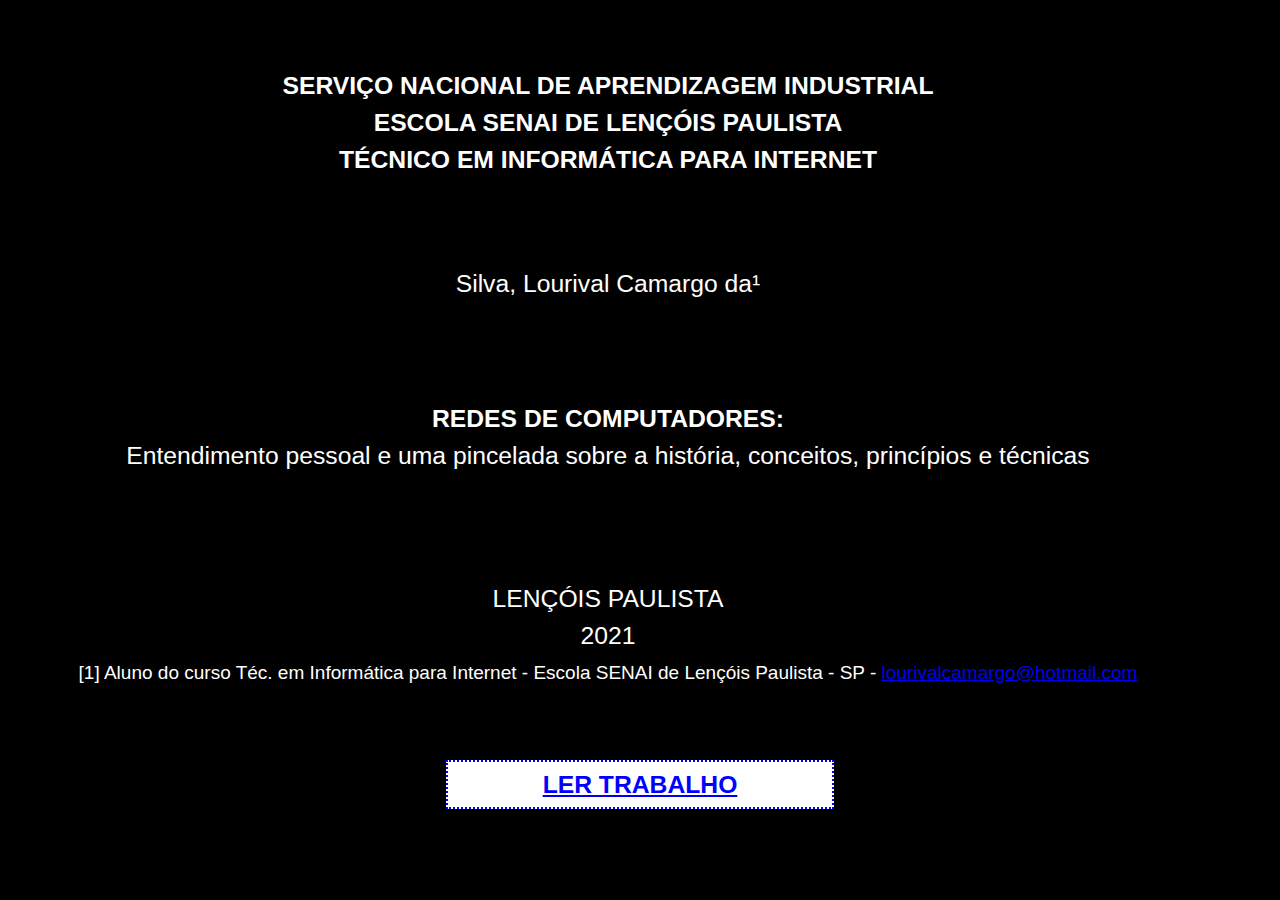
<file: index.html>
<!DOCTYPE html>
<html lang="en">
<head>
    <meta charset="UTF-8">
    <meta http-equiv="X-UA-Compatible" content="IE=edge">
    <meta name="viewport" content="width=device-width, initial-scale=1.0">
    <title>Redes de Computadores: Capa</title>
    <link  rel="stylesheet" href="000_reset.css"/>
    <link rel="stylesheet" href="001_estilo.css"/>
</head>
<body>
    <header>
        <img> 
    <div class="ind_cx_header">
        <section>
            <h1>SERVIÇO NACIONAL DE APRENDIZAGEM INDUSTRIAL</h1>
            <h1>ESCOLA SENAI DE LENÇÓIS PAULISTA</h1>
            <h1>TÉCNICO EM INFORMÁTICA PARA INTERNET</h1>
        </section>
    </div>
    <div class="ind_cx_autor">
        <section>
            <h2>Silva, Lourival Camargo da¹</h2>
        </section>
    </div>
    </header>

    <main>
    <div class="ind_cx_titulo">
        <section>
            <h1>REDES DE COMPUTADORES:</h1>
            <p>Entendimento pessoal e uma pincelada sobre a história, conceitos, princípios e técnicas</p>
        </section>
    </div>
    </main>

    <footer>
    <div class="ind_cx_footer">
        <section>
            <p>LENÇÓIS PAULISTA</p>
            <p>2021</p>
            <h4>[1] Aluno do curso Téc. em Informática para Internet - Escola SENAI de Lençóis Paulista - SP - <a href="mailto:lourivalcamargo@hotmail.com">lourivalcamargo@hotmail.com</a></h4>
        </section>
    </div>
    <a href="002_resumo.html"><nav class="ind_bt_proximo"><h3>LER TRABALHO</h3></nav></a>
    <div class="espaco_v">
        <h5>...</h5>
    </div>
    </footer>
</body>
</html>
</file>
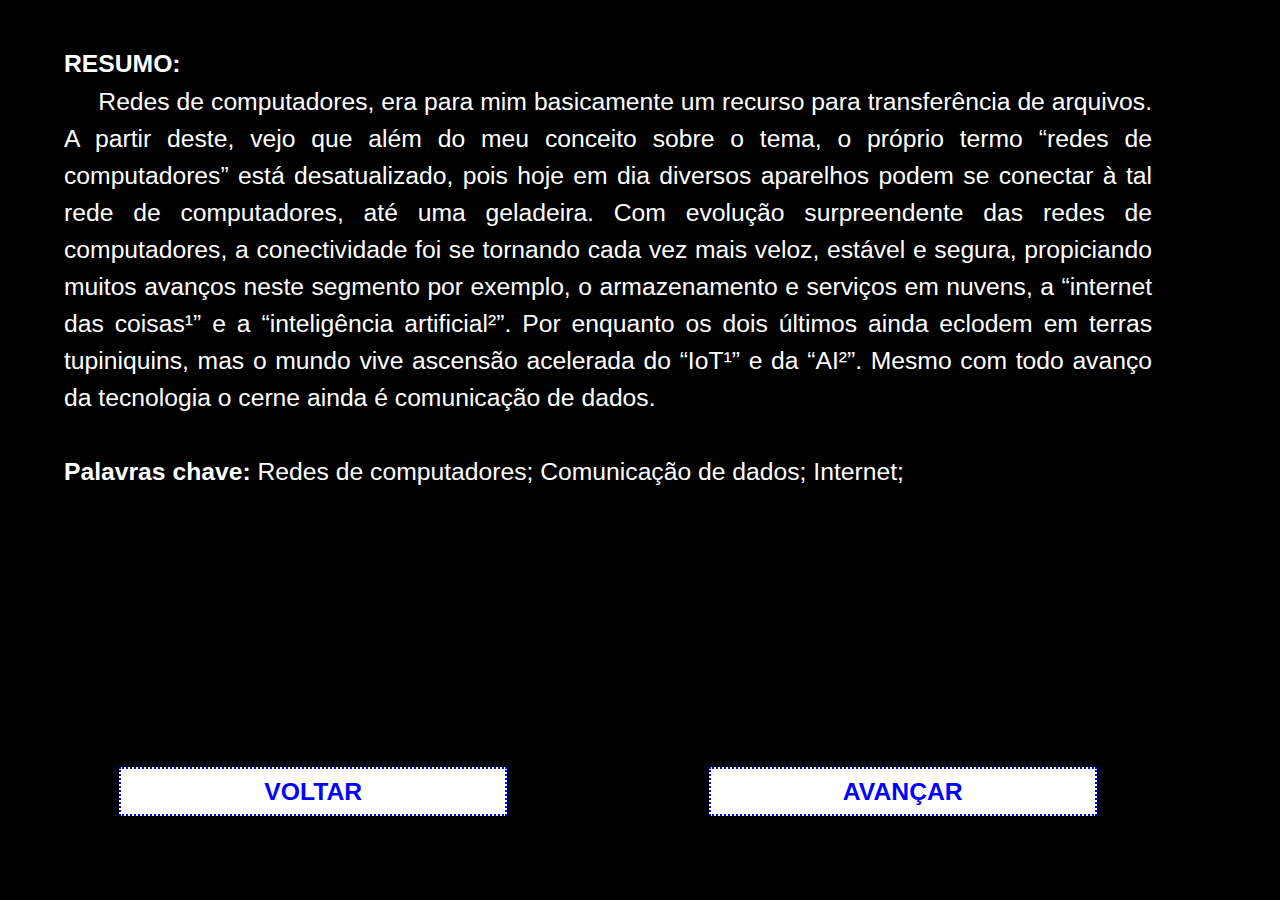
<file: 002_resumo.html>
<!DOCTYPE html>
<html lang="en">
<head>
    <meta charset="UTF-8">
    <meta http-equiv="X-UA-Compatible" content="IE=edge">
    <meta name="viewport" content="width=device-width, initial-scale=1.0">
    <title>Redes de Computadores: Resumo</title>
    <link  rel="stylesheet" href="000_reset.css"/>
    <link rel="stylesheet" href="001_estilo.css"/>
</head>
<body>
    <header>
        <div class="res_cx_header">
        <section>
            <h1>RESUMO:</h1>
        </section>
        </div>
    </header>
    <main>
    <article>
    <div class="res_cx_main">
        <p>
            <span id="txt_espaco">.....</span>Redes de computadores, era para mim basicamente um recurso para transferência de arquivos. A partir deste, vejo que além do meu conceito sobre o tema, o próprio termo “redes de computadores” está desatualizado, pois hoje em dia diversos aparelhos podem se conectar à tal rede de computadores, até uma geladeira. Com evolução surpreendente das redes de computadores, a conectividade foi se tornando cada vez mais veloz, estável e segura, propiciando muitos avanços neste segmento por exemplo, o armazenamento e serviços em nuvens, a “internet das coisas¹” e a “inteligência artificial²”. Por enquanto os dois últimos ainda eclodem em terras tupiniquins, mas o mundo vive ascensão acelerada do “IoT¹” e da “AI²”. Mesmo com todo avanço da tecnologia o cerne ainda é comunicação de dados.
        </p>
        <p><span id="txt_espaco">.:</span></p>
        <p><span id="txt_bold">Palavras chave:</span> Redes de computadores; Comunicação de dados; Internet;</p>
    </div>
    </article>
    </main>
    <footer>
    <nav>
        <ul class="res_cx_botoes">
            <a href="index.html"><li class="bt_voltar"><h3>VOLTAR</h3></li></a>
            <li class="bt_espaco"><h5>......</h5></li>
            <a href="003_abstract.html"><li class="bt_avancar"><h3>AVANÇAR</h3></li></a>
        </ul>
    </nav>
    <div class="espaco_v">
        <h5>...</h5>
    </div>
    </footer>
</body>
</html>
</file>
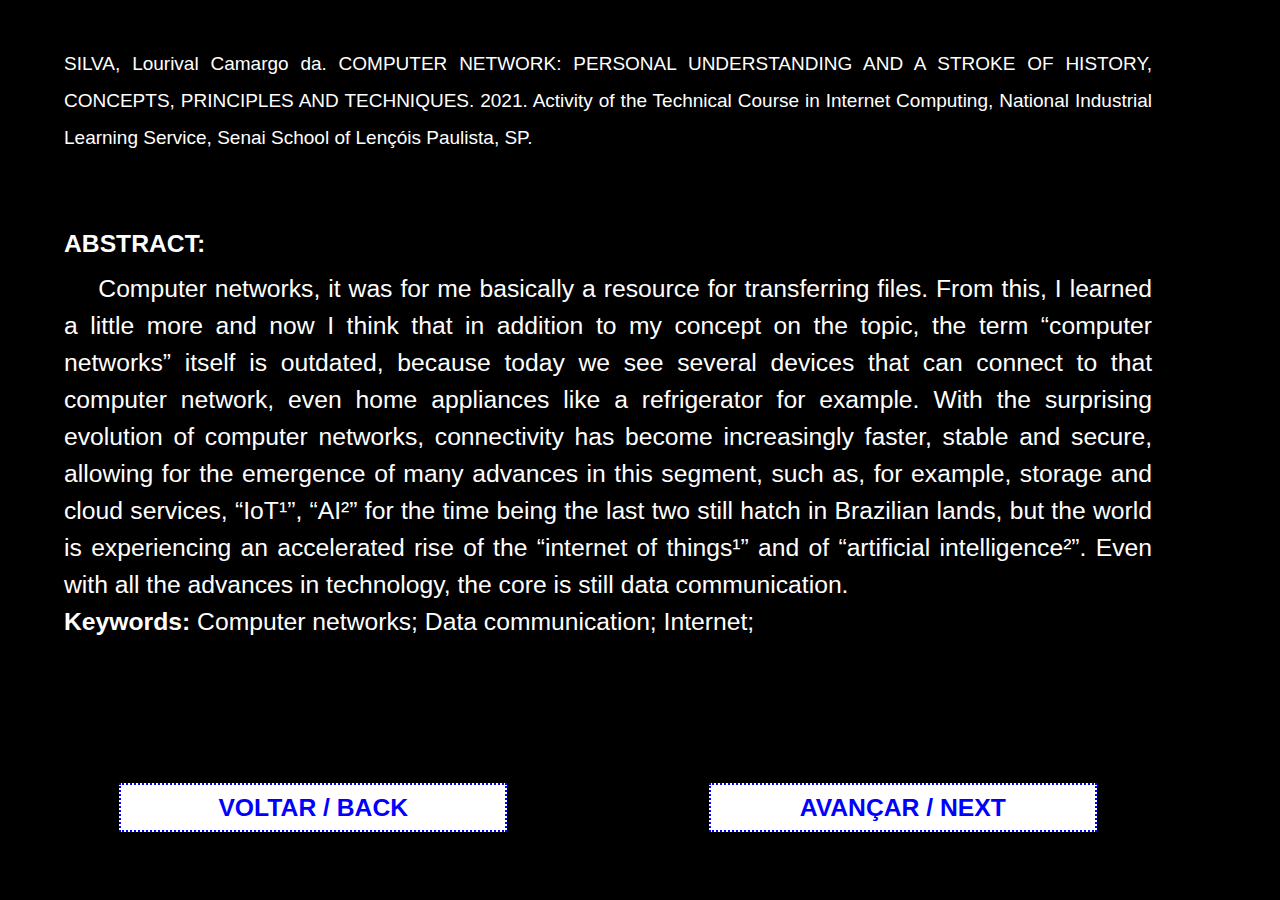
<file: 003_abstract.html>
<!DOCTYPE html>
<html lang="en">
<head>
    <meta charset="UTF-8">
    <meta http-equiv="X-UA-Compatible" content="IE=edge">
    <meta name="viewport" content="width=device-width, initial-scale=1.0">
    <title>Redes de Computadores: Abstract</title>
    <link  rel="stylesheet" href="000_reset.css"/>
    <link rel="stylesheet" href="001_estilo.css"/>
</head>
<body>
    <header>
    <div class="abs_cx_autor">
        <h4>SILVA, Lourival Camargo da. COMPUTER NETWORK: PERSONAL UNDERSTANDING AND A STROKE OF HISTORY, CONCEPTS, PRINCIPLES AND TECHNIQUES. 2021. Activity of the Technical Course in Internet Computing, National Industrial Learning Service, Senai School of Lençóis Paulista, SP.</h4>
    </div>    
    <div class="abs_cx_titulo">
        <section>
            <h1>ABSTRACT:</h1>
        </section>
        </div>
    </header>
    <main>
    <article>
    <div class="abs_cx_main">
        <p>
            <span id="txt_espaco">.....</span>Computer networks, it was for me basically a resource for transferring files. From this, I learned a little more and now I think that in addition to my concept on the topic, the term “computer networks” itself is outdated, because today we see several devices that can connect to that computer network, even home appliances like a refrigerator for example. With the surprising evolution of computer networks, connectivity has become increasingly faster, stable and secure, allowing for the emergence of many advances in this segment, such as, for example, storage and cloud services, “IoT¹”, “AI²” for the time being the last two still hatch in Brazilian lands, but the world is experiencing an accelerated rise of the “internet of things¹” and of “artificial intelligence²”. Even with all the advances in technology, the core is still data communication.
        </p>
        <p><span id="txt_bold"> Keywords:</span> Computer networks; Data communication; Internet; </p>
    </div>
    </article>
    </main>
    <footer>
    <nav>
        <ul class="abs_cx_botoes">
            <a href="002_resumo.html"><li class="bt_voltar"><h3>VOLTAR / BACK</h3></li></a>
            <li class="bt_espaco"><h5>......</h5></li>
            <a href="004_sumario.html"><li class="bt_avancar"><h3>AVANÇAR / NEXT</h3></li></a>
        </ul>
    </nav>
    <div class="espaco_v">
        <h5>...</h5>
    </div>
    </footer>    
</body>
</html>
</file>
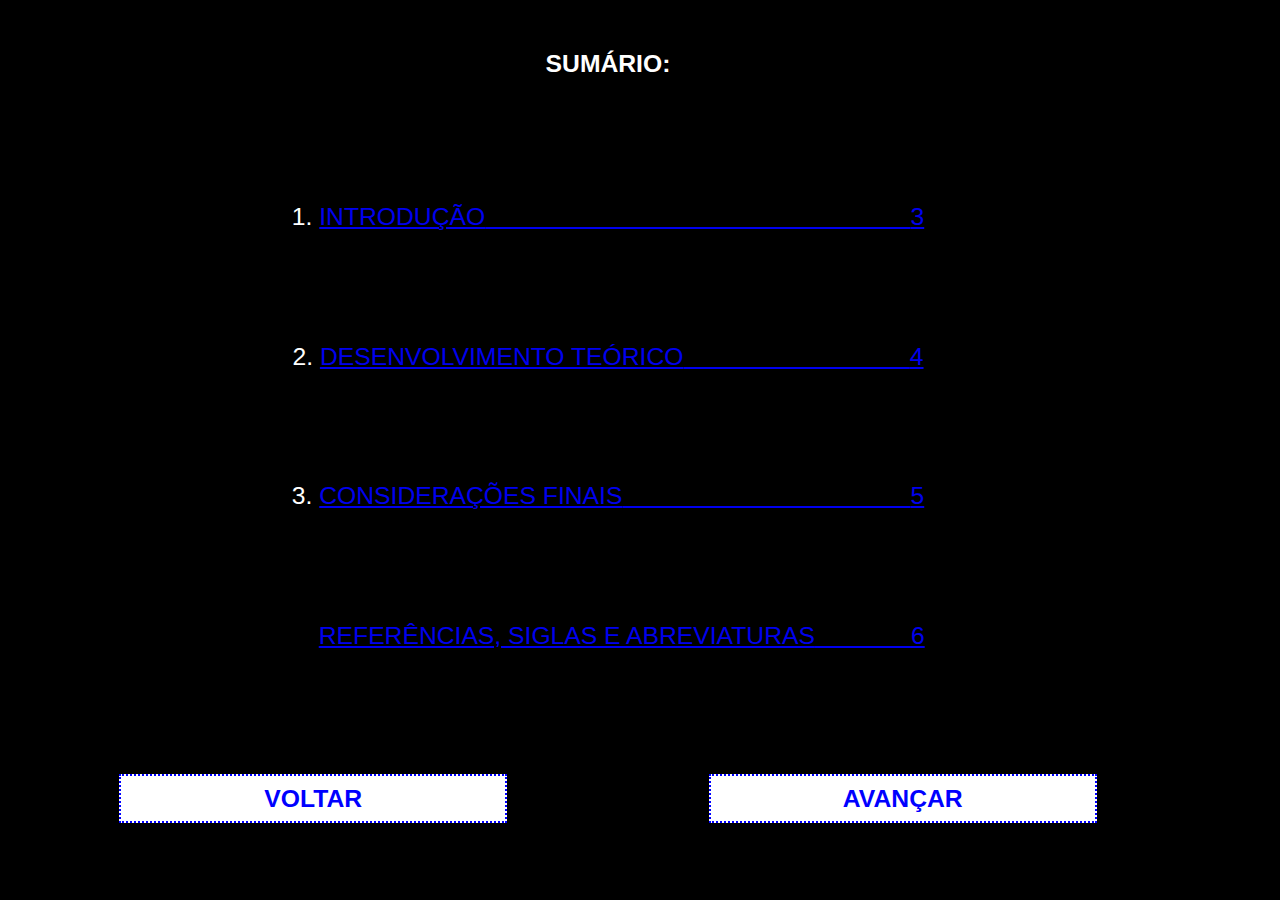
<file: 004_sumario.html>
<!DOCTYPE html>
<html lang="en">
<head>
    <meta charset="UTF-8">
    <meta http-equiv="X-UA-Compatible" content="IE=edge">
    <meta name="viewport" content="width=device-width, initial-scale=1.0">
    <title>Redes de Computadores: Sumário</title>
    <link  rel="stylesheet" href="000_reset.css"/>
    <link rel="stylesheet" href="001_estilo.css"/>
</head>
<body>
    <header>
        <div class="sum_cx_header">
            <section>
                <h1>SUMÁRIO:</h1>
            </section>            
        </div>
    </header>

    <main>
        <div class="sum_cx_introducao">
            <h2>1. <a href="005_introducao.html">INTRODUÇÃO<span id="txt_espaco">..............................................................</span>3</a></h2>
        </div>
        <div class="sum_cx_desenvolvimento">
            <h2>2. <a href="006_desenvolvimento.html">DESENVOLVIMENTO TEÓRICO<span id="txt_espaco">.................................</span>4</a></h2>
        </div>
        <div class="sum_cx_conclusao">
            <h2>3. <a href="007_conclusao.html">CONSIDERAÇÕES FINAIS<span id="txt_espaco">..........................................</span>5</a></h2>
        </div>
        <div class="sum_cx_referencia">
            <h2><span id="txt_espaco">....</span><a href="008_referencias.html">REFERÊNCIAS, SIGLAS E ABREVIATURAS<span id="txt_espaco">..............</span>6</a></h2>
        </div>
    </main>

    <footer>
        <nav>
            <ul class="sum_cx_botoes">
                <a href="003_abstract.html"><li class="bt_voltar"><h3>VOLTAR</h3></li></a>
                <li class="bt_espaco"><h5>......</h5></li>
                <a href="005_introducao.html"><li class="bt_avancar"><h3>AVANÇAR</h3></li></a>
            </ul>
        </nav>
        <div class="espaco_v">
            <h5>...</h5>
        </div>
    
    </footer>
</body>
</html>
</file>
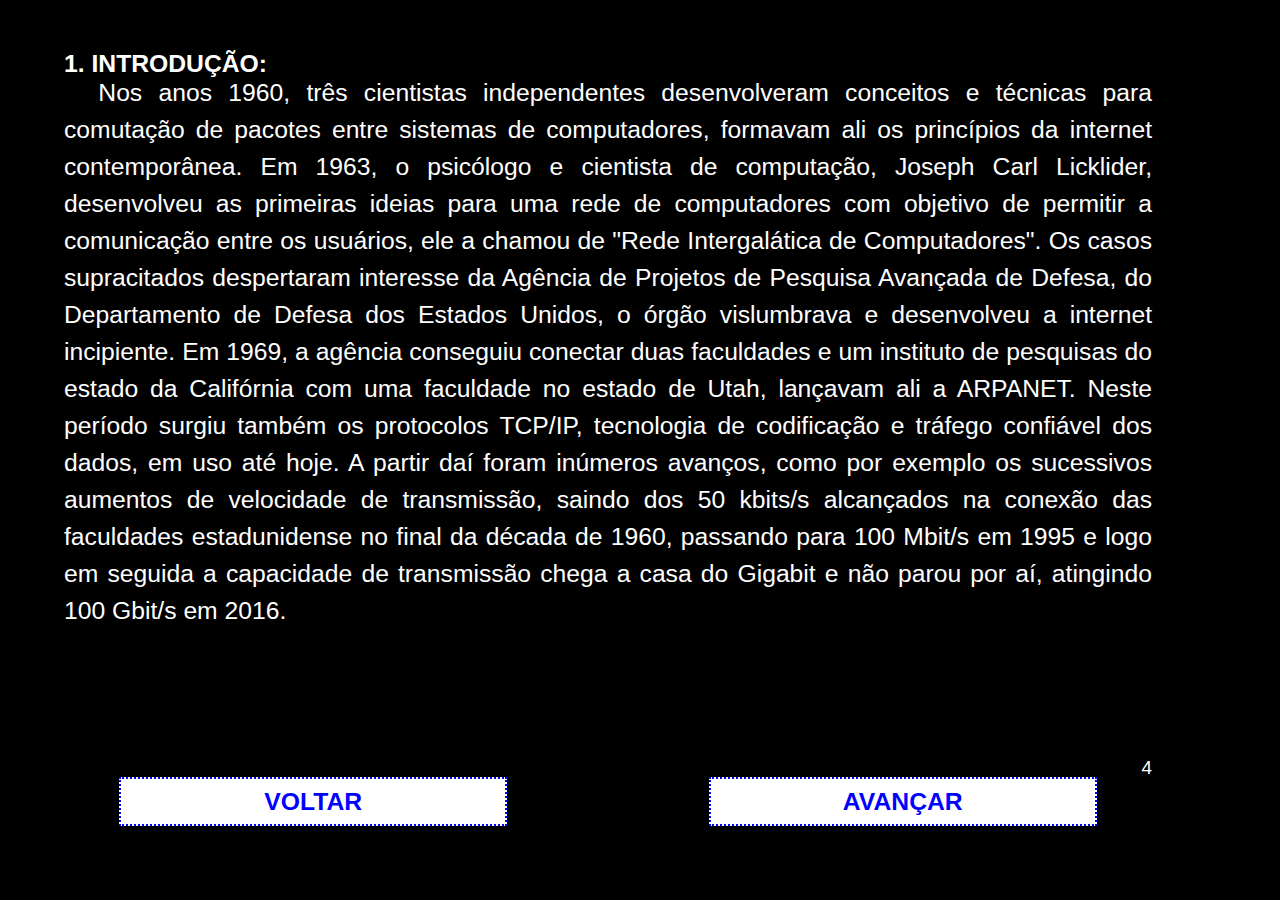
<file: 005_introducao.html>
<!DOCTYPE html>
<html lang="en">
<head>
    <meta charset="UTF-8">
    <meta http-equiv="X-UA-Compatible" content="IE=edge">
    <meta name="viewport" content="width=device-width, initial-scale=1.0">
    <title>Redes de Computadores: Introdução</title>
    <link  rel="stylesheet" href="000_reset.css"/>
    <link rel="stylesheet" href="001_estilo.css"/>
</head>
<body>
    <header>
        <div class="int_cx_header">
        <section>
            <h1>1. INTRODUÇÃO:</h1>
        </section>
        </div>
    </header>
    <main>
    <article>
    <div class="int_cx_main">
        <p>
            <span id="txt_espaco">.....</span>Nos anos 1960, três cientistas independentes desenvolveram conceitos e técnicas para comutação de pacotes entre sistemas de computadores, formavam ali os princípios da internet contemporânea. Em 1963, o psicólogo e cientista de computação, Joseph Carl Licklider, desenvolveu as primeiras ideias para uma rede de computadores com objetivo de permitir a comunicação entre os usuários, ele a chamou de "Rede Intergalática de Computadores". Os casos supracitados despertaram interesse da Agência de Projetos de Pesquisa Avançada de Defesa, do Departamento de Defesa dos Estados Unidos, o órgão vislumbrava e desenvolveu a internet incipiente. Em 1969, a agência conseguiu conectar duas faculdades e um instituto de pesquisas do estado da Califórnia com uma faculdade no estado de Utah, lançavam ali a ARPANET.  Neste período surgiu também os protocolos TCP/IP, tecnologia de codificação e tráfego confiável dos dados, em uso até hoje. A partir daí foram inúmeros avanços, como por exemplo os sucessivos aumentos de velocidade de transmissão, saindo dos 50 kbits/s alcançados na conexão das faculdades estadunidense no final da década de 1960, passando para 100 Mbit/s em 1995 e logo em seguida a capacidade de transmissão chega a casa do Gigabit e não parou por aí, atingindo 100 Gbit/s em 2016.
        </p>
    </div>
    </article>
    </main>
    <footer>
    <div class="int_cx_numerador">
        <h4>4</h4>
    </div>
    <nav>
        <ul class="int_cx_botoes">
            <a href="004_sumario.html"><li class="bt_voltar"><h3>VOLTAR</h3></li></a>
            <li class="bt_espaco"><h5>......</h5></li>
            <a href="006_desenvolvimento.html"><li class="bt_avancar"><h3>AVANÇAR</h3></li></a>
        </ul>
    </nav>
    </footer>
</body>
</html>
</file>
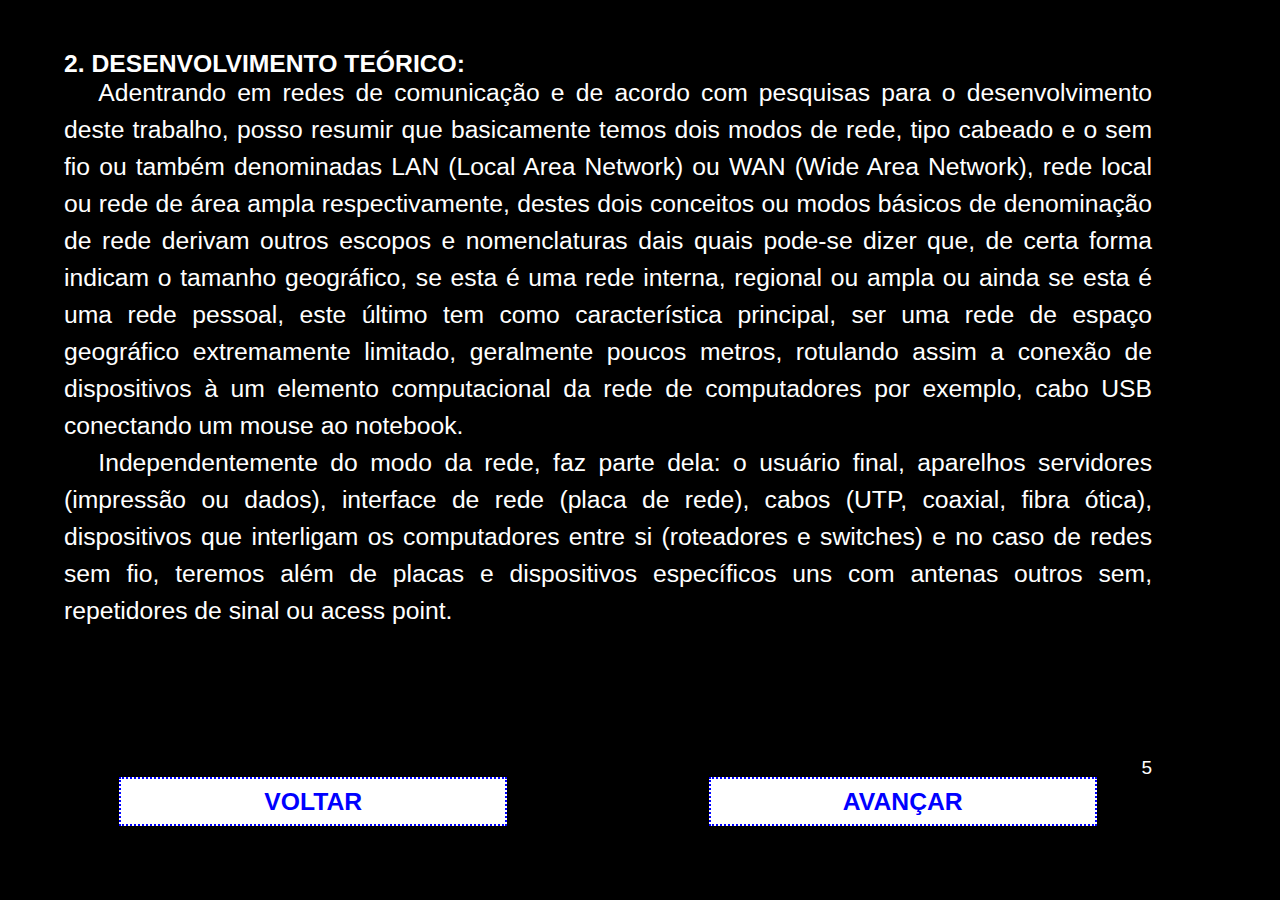
<file: 006_desenvolvimento.html>
<!DOCTYPE html>
<html lang="en">
<head>
    <meta charset="UTF-8">
    <meta http-equiv="X-UA-Compatible" content="IE=edge">
    <meta name="viewport" content="width=device-width, initial-scale=1.0">
    <title>Redes de Computadores: Desenvolvimento Teórico</title>
    <link  rel="stylesheet" href="000_reset.css"/>
    <link rel="stylesheet" href="001_estilo.css"/>
</head>
<body>
    <header>
        <div class="des_cx_header">
        <section>
            <h1>2. DESENVOLVIMENTO TEÓRICO:</h1>
        </section>
        </div>
    </header>
    <main>
    <article>
    <div class="des_cx_main">
        <p>
            <span id="txt_espaco">.....</span>Adentrando em redes de comunicação e de acordo com pesquisas para o desenvolvimento deste trabalho, posso resumir que basicamente temos dois modos de rede, tipo cabeado e o sem fio ou também denominadas LAN (Local Area Network) ou WAN (Wide Area Network), rede local ou rede de área ampla respectivamente, destes dois conceitos ou modos básicos de denominação de rede derivam outros escopos e nomenclaturas dais quais pode-se dizer que, de certa forma indicam o tamanho geográfico, se esta é uma rede interna, regional ou ampla ou ainda se esta é uma rede pessoal, este último tem como característica principal, ser uma rede de espaço geográfico extremamente limitado, geralmente poucos metros, rotulando assim a conexão de dispositivos à um elemento computacional da rede de computadores por exemplo, cabo USB conectando um mouse ao notebook.
        </p>
        <p>
            <span id="txt_espaco">.....</span>Independentemente do modo da rede, faz parte dela: o usuário final, aparelhos servidores (impressão ou dados), interface de rede (placa de rede), cabos (UTP, coaxial, fibra ótica), dispositivos que interligam os computadores entre si (roteadores e switches) e no caso de redes sem fio, teremos além de placas e dispositivos específicos uns com antenas outros sem, repetidores de sinal ou acess point.
        </p>
    </div>
    </article>
    </main>
    <footer>
    <div class="des_cx_numerador">
        <h4>5</h4>
    </div>
    <nav>
        <ul class="des_cx_botoes">
            <a href="005_introducao.html"><li class="bt_voltar"><h3>VOLTAR</h3></li></a>
            <li class="bt_espaco"><h5>......</h5></li>
            <a href="007_conclusao.html"><li class="bt_avancar"><h3>AVANÇAR</h3></li></a>
        </ul>
    </nav>
    </footer>
</body>
</html>
</file>
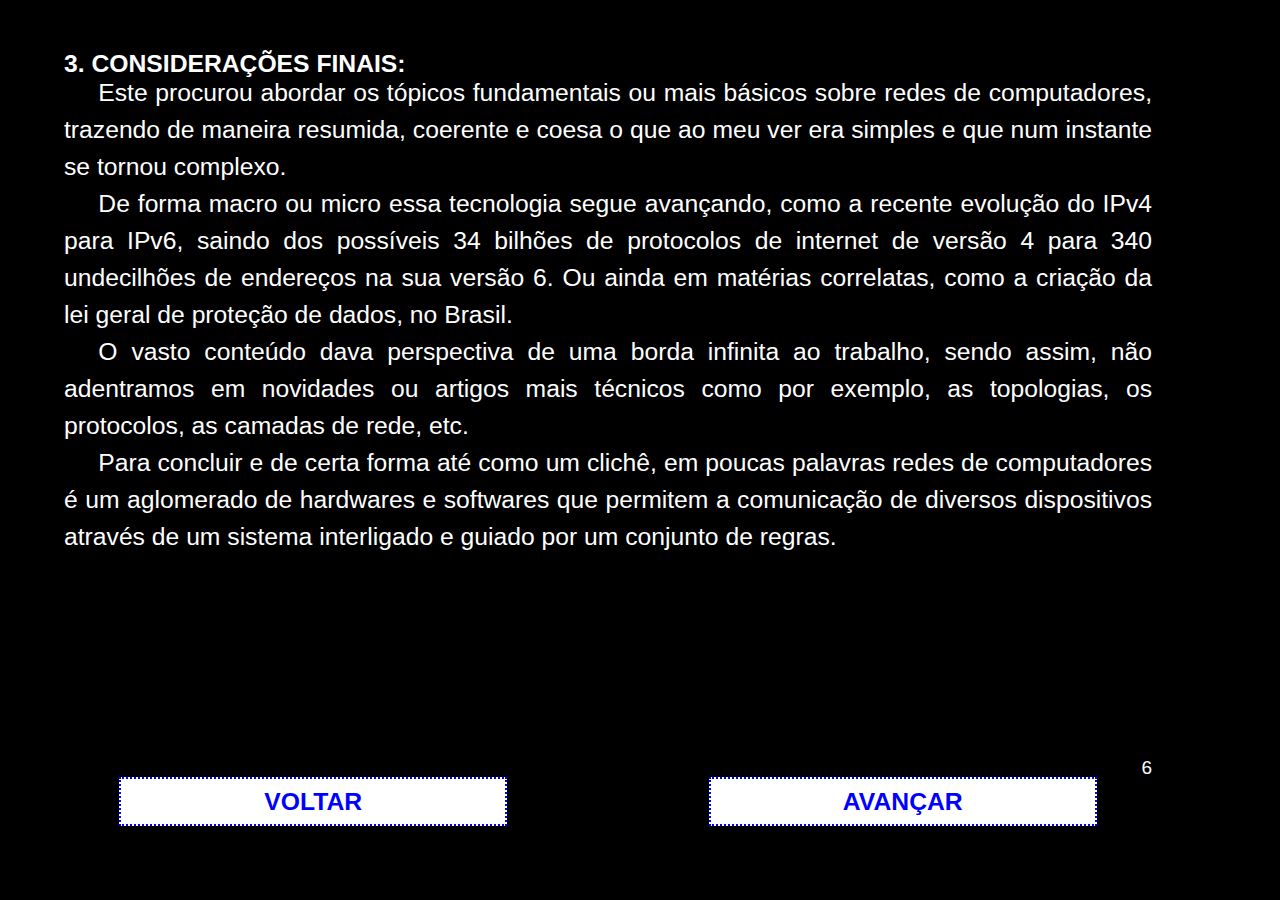
<file: 007_conclusao.html>
<!DOCTYPE html>
<html lang="en">
<head>
    <meta charset="UTF-8">
    <meta http-equiv="X-UA-Compatible" content="IE=edge">
    <meta name="viewport" content="width=device-width, initial-scale=1.0">
    <title>Redes de Computadores: Considerações Finais</title>
    <link  rel="stylesheet" href="000_reset.css"/>
    <link rel="stylesheet" href="001_estilo.css"/>
</head>
<body>
    <header>
        <div class="con_cx_header">
        <section>
            <h1>3. CONSIDERAÇÕES FINAIS:</h1>
        </section>
        </div>
    </header>
    <main>
    <article>
    <div class="con_cx_main">
        <p>
            <span id="txt_espaco">.....</span>Este procurou abordar os tópicos fundamentais ou mais básicos sobre redes de computadores, trazendo de maneira resumida, coerente e coesa o que ao meu ver era simples e que num instante se tornou complexo.
        </p>
        <p>
            <span id="txt_espaco">.....</span>De forma macro ou micro essa tecnologia segue avançando, como a recente evolução do IPv4 para IPv6, saindo dos possíveis 34 bilhões de protocolos de internet de versão 4 para 340 undecilhões de endereços na sua versão 6. Ou ainda em matérias correlatas, como a criação da lei geral de proteção de dados, no Brasil.
        </p>
        <p>
            <span id="txt_espaco">.....</span>O vasto conteúdo dava perspectiva de uma borda infinita ao trabalho, sendo assim, não adentramos em novidades ou artigos mais técnicos como por exemplo, as topologias, os protocolos, as camadas de rede, etc.
        </p>
        <p>
            <span id="txt_espaco">.....</span>Para concluir e de certa forma até como um clichê, em poucas palavras redes de computadores é um aglomerado de hardwares e softwares que permitem a comunicação de diversos dispositivos através de um sistema interligado e guiado por um conjunto de regras.
        </p>
    </div>
    </article>
    </main>
    <footer>
    <div class="con_cx_numerador">
        <h4>6</h4>
    </div>
    <nav>
        <ul class="con_cx_botoes">
            <a href="006_desenvolvimento.html"><li class="bt_voltar"><h3>VOLTAR</h3></li></a>
            <li class="bt_espaco"><h5>......</h5></li>
            <a href="008_referencias.html"><li class="bt_avancar"><h3>AVANÇAR</h3></li></a>
        </ul>
    </nav>
    </footer>
</body>
</html>
</file>
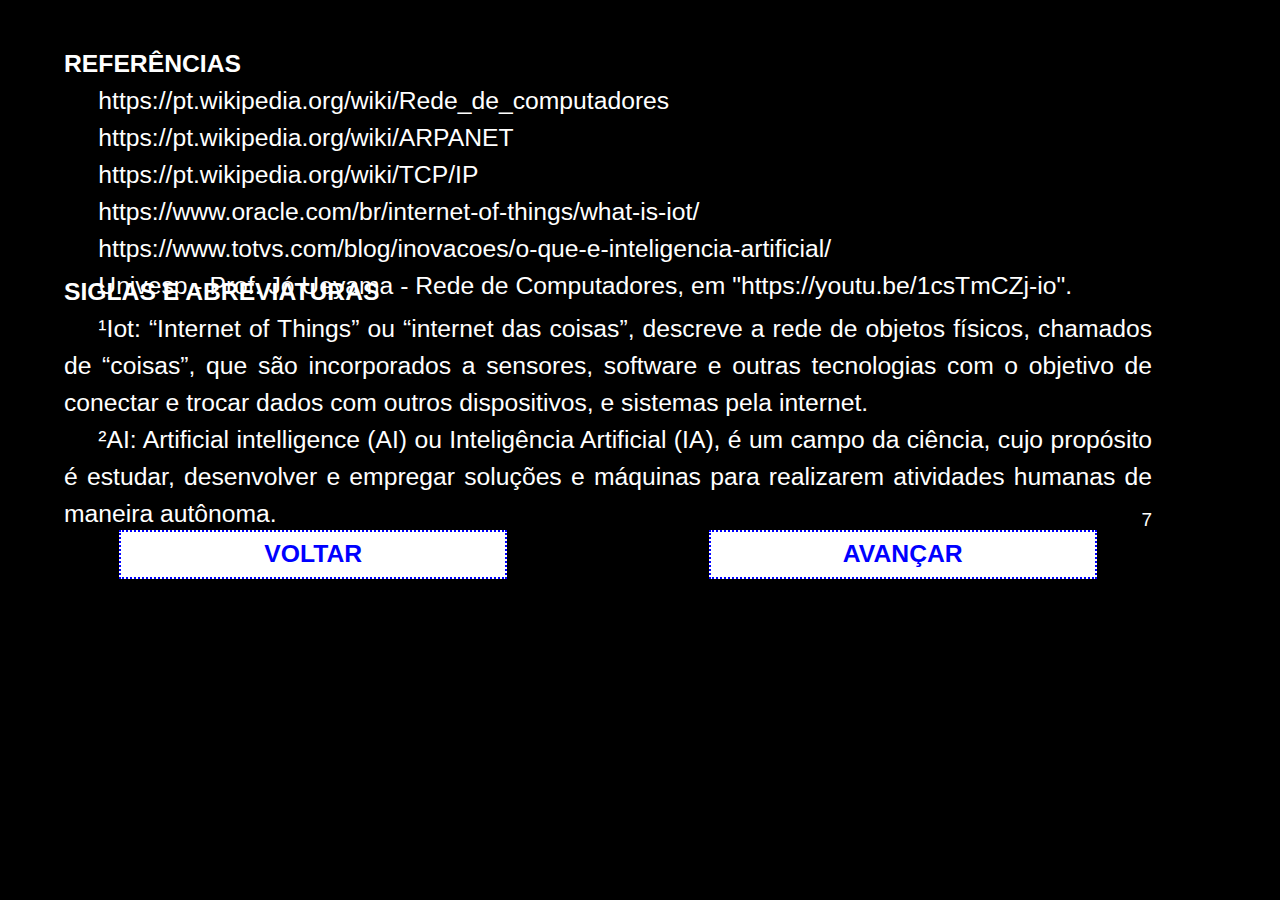
<file: 008_referencias.html>
<!DOCTYPE html>
<html lang="en">
<head>
    <meta charset="UTF-8">
    <meta http-equiv="X-UA-Compatible" content="IE=edge">
    <meta name="viewport" content="width=device-width, initial-scale=1.0">
    <title>Redes de Computadores</title>
    <link  rel="stylesheet" href="000_reset.css"/>
    <link rel="stylesheet" href="001_estilo.css"/>
</head>
<body>
    <div class="ref_cx_ref">
        <section>
            <h1>REFERÊNCIAS</h1>
            <p><span id="txt_espaco">.....</span>https://pt.wikipedia.org/wiki/Rede_de_computadores</p>
            <p><span id="txt_espaco">.....</span>https://pt.wikipedia.org/wiki/ARPANET</p>
            <p><span id="txt_espaco">.....</span>https://pt.wikipedia.org/wiki/TCP/IP</p>
            <p><span id="txt_espaco">.....</span>https://www.oracle.com/br/internet-of-things/what-is-iot/</p>
            <p><span id="txt_espaco">.....</span>https://www.totvs.com/blog/inovacoes/o-que-e-inteligencia-artificial/</p>
            <p><span id="txt_espaco">.....</span>Univesp - Prof. Jó Ueyama - Rede de Computadores, em "https://youtu.be/1csTmCZj-io".</p>
        </section>
    </div>

    <div class="ref_cx_notas">
        <section>
            <h1>SIGLAS E ABREVIATURAS</h1>
            <p>
            <span id="txt_espaco">.....</span>¹Iot: “Internet of Things” ou “internet das coisas”, descreve a rede de objetos físicos, chamados de “coisas”, que são incorporados a sensores, software e outras tecnologias com o objetivo de conectar e trocar dados com outros dispositivos, e sistemas pela internet.
            </p>
            <p>
            <span id="txt_espaco">.....</span>²AI: Artificial intelligence (AI) ou Inteligência Artificial (IA), é um campo da ciência, cujo propósito é estudar, desenvolver e empregar soluções e máquinas para realizarem atividades humanas de maneira autônoma.
            </p>
        </section>
    </div>

    <footer>
        <div class="ref_cx_numerador">
            <h4>7</h4>
        </div>
        <nav>
            <ul class="ref_cx_botoes">
                <a href="007_conclusao.html"><li class="bt_voltar"><h3>VOLTAR</h3></li></a>
                <li class="bt_espaco"><h5>......</h5></li>
                <a href="009_capa.html"><li class="bt_avancar"><h3>AVANÇAR</h3></li></a>
            </ul>
        </nav>
    </footer>
</body>
</html>
</file>
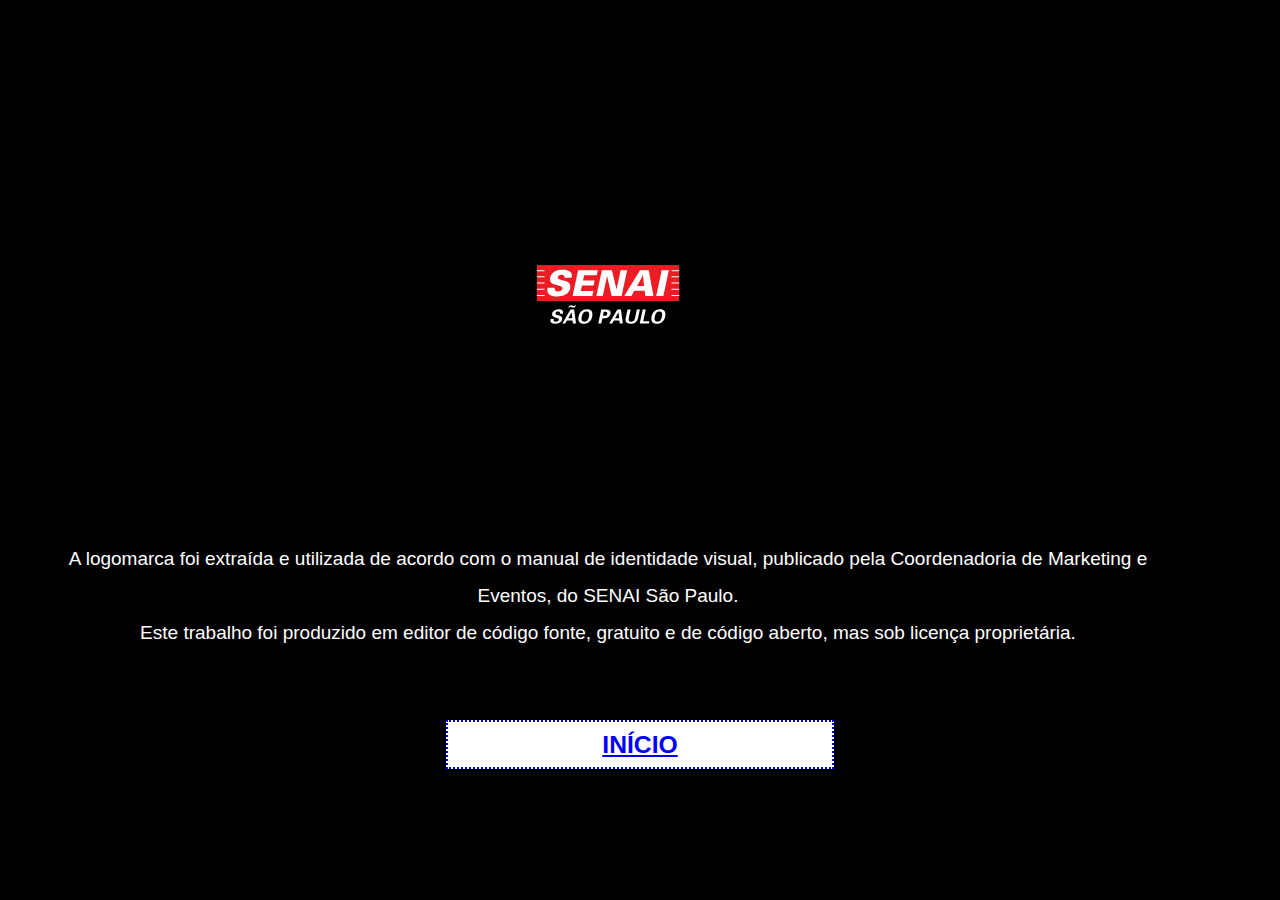
<file: 009_capa.html>
<!DOCTYPE html>
<html lang="en">
<head>
    <meta charset="UTF-8">
    <meta http-equiv="X-UA-Compatible" content="IE=edge">
    <meta name="viewport" content="width=device-width, initial-scale=1.0">
    <title>Redes de Computadores</title>
    <link  rel="stylesheet" href="000_reset.css"/>
    <link rel="stylesheet" href="001_estilo.css"/>
</head>
<body>
    <header>
        <div class="cap_cx_header">
            <h5>.</h5>
        </div>      
    </header>
    <main>
    <div class="cap_cx_logomarca">
        <h5>.</h5>
        <img
            style="display: block; margin-left: auto; margin-right: auto; position:relative;"
            src="Logo_SenaiSP.svg"
            alt="Logomarca SENAI São Paulo">
        <h5>.</h5>
    </div>        
    </main>
    <footer>
    <div class="cap_cx_footer">
        <h4>A logomarca foi extraída e utilizada de acordo com o manual de identidade visual, publicado pela Coordenadoria de Marketing e Eventos,  do SENAI São Paulo.</h4>
        <h4>Este trabalho foi produzido em editor de código fonte, gratuito e de código aberto, mas sob licença proprietária.</h4>
    </div>
    <a href="index.html"><nav class="ind_bt_proximo"><h3>INÍCIO</h3></nav></a>
    <div class="espaco_v">
        <h5>...</h5>
    </div>        
    </footer>
</body>
</html>
</file>
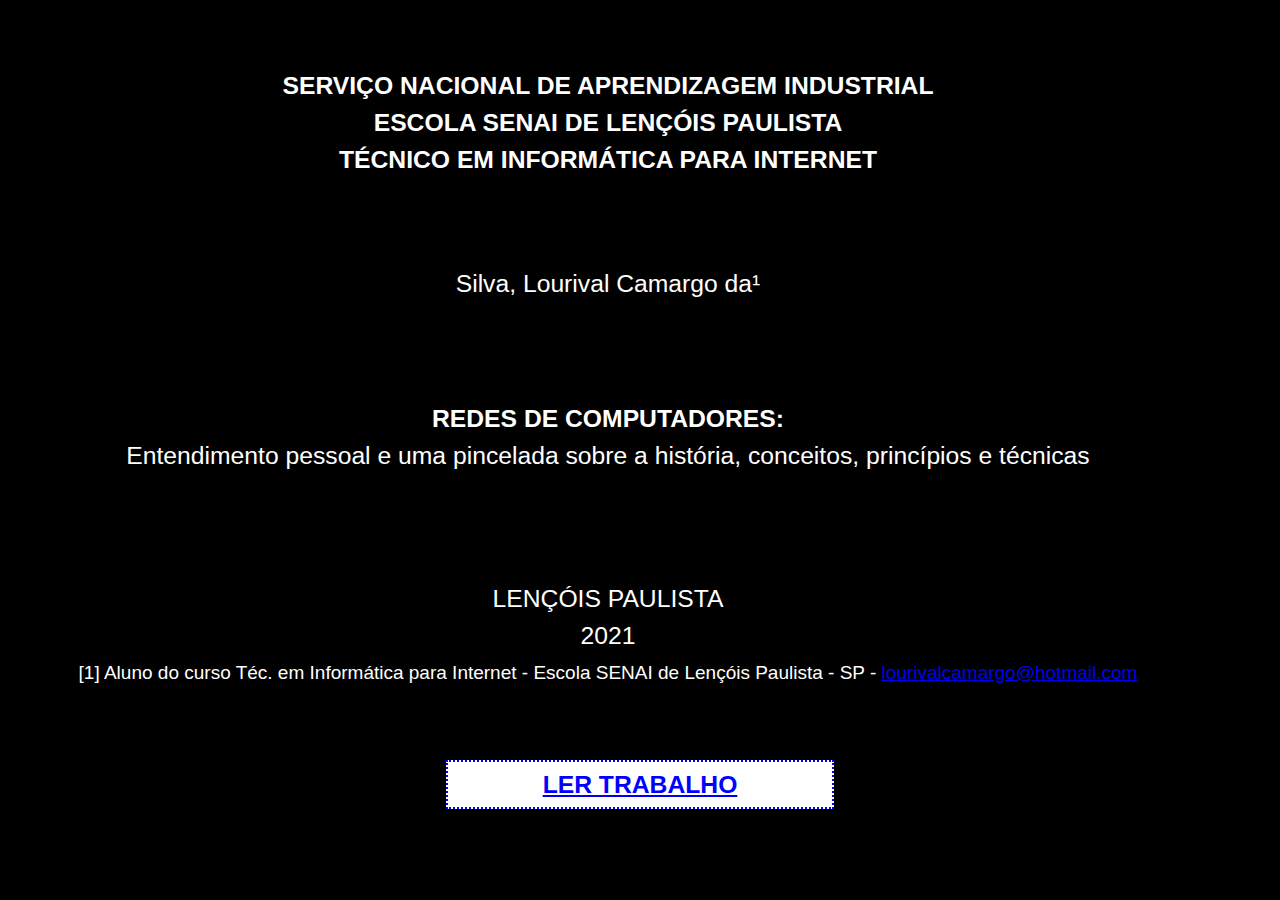
<file: index_001.html>
<!DOCTYPE html>
<html lang="en">
<head>
    <meta charset="UTF-8">
    <meta http-equiv="X-UA-Compatible" content="IE=edge">
    <meta name="viewport" content="width=device-width, initial-scale=1.0">
    <title>Redes de Computadores: Capa</title>
    <link  rel="stylesheet" href="000_reset.css"/>
    <link rel="stylesheet" href="001_estilo.css"/>
</head>
<body>
    <header>
        <img> 
    <div class="ind_cx_header">
        <section>
            <h1>SERVIÇO NACIONAL DE APRENDIZAGEM INDUSTRIAL</h1>
            <h1>ESCOLA SENAI DE LENÇÓIS PAULISTA</h1>
            <h1>TÉCNICO EM INFORMÁTICA PARA INTERNET</h1>
        </section>
    </div>
    <div class="ind_cx_autor">
        <section>
            <h2>Silva, Lourival Camargo da¹</h2>
        </section>
    </div>
    </header>

    <main>
    <div class="ind_cx_titulo">
        <section>
            <h1>REDES DE COMPUTADORES:</h1>
            <p>Entendimento pessoal e uma pincelada sobre a história, conceitos, princípios e técnicas</p>
        </section>
    </div>
    </main>

    <footer>
    <div class="ind_cx_footer">
        <section>
            <p>LENÇÓIS PAULISTA</p>
            <p>2021</p>
            <h4>[1] Aluno do curso Téc. em Informática para Internet - Escola SENAI de Lençóis Paulista - SP - <a href="mailto:lourivalcamargo@hotmail.com">lourivalcamargo@hotmail.com</a></h4>
        </section>
    </div>
    <a href="002_resumo.html"><nav class="ind_bt_proximo"><h3>LER TRABALHO</h3></nav></a>
    <div class="espaco_v">
        <h5>...</h5>
    </div>
    </footer>
</body>
</html>
</file>
<file: 001_estilo.css>
/* ESTILIZAÇÃO_CSS - BASICA */
html
{font-size: 19px;}

body
{
    background-color:rgb(0, 0, 0);
    width: 100vw;
    height: 100vh;
    min-width: 500px;
    min-height: 530px;
}

/* ESTILIZAÇÃO_CSS - TAG PADRÕES */
ul, li
{
    list-style: none;
}
h1
{
    font-family: sans-serif, monospace; 
    font-size: 1rem;
    font-style: normal;
    font-weight: bold;
    color: white;
    line-height: 1.5rem;
}

h2
{
    font-family: sans-serif, monospace; 
    font-size: 1rem;
    font-style: normal;
    font-weight: normal;
    color: white;
    line-height: 1.5rem;
}

h3
{
    font-family: sans-serif, monospace; 
    font-size: 1rem;
    font-style: normal;
    font-weight: bold;
    color:rgb(0, 0, 255);
    line-height: 1.5rem;
}

h4
{
    font-family: sans-serif, monospace; 
    font-size: 0.8rem;
    font-style: normal;
    font-weight: normal;
    color: white;
    line-height: 1.2rem;
}

h5
{
    font-family: sans-serif, monospace; 
    font-size: 1rem;
    font-style: normal;
    font-weight: normal;
    color:black;
    line-height: 1.5rem;
}

p
{
    font-family: sans-serif, monospace; 
    font-size: 1rem;
    font-style: normal;
    font-weight: normal;
    color:white;
    line-height: 1.5rem;
}

#txt_bold
{
    font-family: sans-serif, monospace; 
    font-style: normal;
    font-weight: bold;
}

#txt_espaco
{
    font-family: sans-serif, monospace;
    font-style: normal;
    font-weight: normal;
    color:black;
}

/*
.cx_botoes
{
    display: block;
    background-color: black;
    padding-top: 2vh;
    padding-left: 5vw;
    padding-right: 5vw;
    width: 85vw;
    height: 5vh;
    min-height: 2rem;
    text-align: center;
}
*/

.bt_voltar
{
    display: inline-flex;
    background-color:white;
    border: 2px;
    border-color:rgb(0, 0, 255);
    border-style: dotted;
    width: 30vw;
    height: 5vh;
    min-width: 30vw;
    min-height: 2rem;
    text-align: center;
    align-items: center;
    justify-content: center;
    margin-left: auto;
    cursor: pointer;
}
.bt_espaco
{
    display: inline-flex;
    background-color:black;
    width: 15vw;
    height: 5vh;
    min-width: 15vw;
    min-height: 2rem;
    text-align: center;
    align-items: center;
    justify-content: center;
    margin-left: auto;
    margin-right: auto;
}

.bt_avancar
{
    display: inline-flex;
    background-color:white;
    border: 2px;
    border-color:rgb(0, 0, 255);
    border-style: dotted;
    width: 30vw;
    height: 5vh;
    min-width: 30vw;
    min-height: 2rem;
    text-align: center;
    align-items: center;
    justify-content: center;
    margin-right: auto;
    cursor: pointer;
}

.espaco_v
{
    display: inline-block;
    width: 100vw;
    height: 5vh;
    min-height: 5vh;
}

/* CSS - RESPONSIVIDADE */
@media (max-height: 520px), (max-width:550px)
{
    h1, h2, h3, h5, p {font-size: 0.80rem;}
    h4, h6 {font-size: 0.7rem;}
    h1, h2, h3, h4, h5, h6, p {line-height: 1.2rem;}
}
@media (min-width:900px)
{
    h1, h2, h3, h5, p {font-size: 1.3rem;}
    .capa_bt_proximo
        {
        min-width: 250px;
        min-height: 30px;
        }    
    h4, h6 {font-size: 1rem;}
    h1, h2, h3, h4, h5, h6, p {line-height: 1.95rem;}
}
/* ESTILIZAÇÃO_CSS - index_001.html */

.ind_cx_header
{
    display: block;
    padding-top: 5vh;
    padding-left: 5vw;
    padding-right: 5vw;
    width: 85vw;
    height: 22vh;
    min-height: 6.5rem;
    text-align: center;
}

.ind_cx_autor
{
    display: block;
    padding-left: 5vw;
    padding-right: 5vw;
    width: 85vw;
    height: 15vh;
    min-height: 2rem;
    text-align: center;
}

.ind_cx_titulo
{
    display: block;
    padding-left: 5vw;
    padding-right: 5vw;
    width: 85vw;
    height: 20vh;
    min-height: 5rem;
    text-align: center;
}

.ind_cx_footer
{
    display: block;
    padding-left: 5vw;
    padding-right: 5vw;
    width: 85vw;
    height: 20vh;
    min-height: 6.5rem;
    text-align: center;
}

.ind_bt_proximo
{
    display: flex;
    background-color:white;
    border: 2px;
    border-color:rgb(0, 0, 255);
    border-style: dotted;
    width: 30vw;
    height: 5vh;
    min-width: 10vh;
    min-height: 2rem;
    text-align: center;
    align-items: center;
    justify-content: center;
    margin-left: auto;
    margin-right: auto;
    cursor: pointer;
}

/* ESTILIZAÇÃO_CSS - 002_resumo.html */
.res_cx_header
{
    display: block;
    padding-top: 5vh;
    padding-left: 5vw;
    padding-right: 5vw;
    width: 85vw;
    height: 2vh;
    min-height: 2rem;    
    text-align:left;
}

.res_cx_main
{
    display:block;
    padding-left: 5vw;
    padding-right: 5vw;
    width: 85vw;
    height: 74vh;
    min-height: 21rem;
    text-align:justify;
}

.res_cx_botoes
{
    display: block;
    padding-top: 2vh;
    padding-left: 5vw;
    padding-right: 5vw;
    width: 85vw;
    height: 5vh;
    min-height: 2rem;
    text-align: center;
}
/*
    Na página 002_resumo ainda temos .espaco_v {5vh}
*/

/* ESTILIZAÇÃO_CSS - 003_abstract.html */
.abs_cx_autor
{
    display: block;
    padding-top: 5vh;
    padding-left: 5vw;
    padding-right: 5vw;
    width: 85vw;
    height: 20vh;
    min-height: 6.5rem;
    text-align:justify;
}

.abs_cx_titulo
{
    display: block;
    padding-left: 5vw;
    padding-right: 5vw;
    width: 85vw;
    height: 5vh;
    min-height: 1.5rem;
    text-align: left;
}

.abs_cx_main
{
    display: block;
    padding-left: 5vw;
    padding-right: 5vw;
    width: 85vw;
    height: 55vh;
    min-height: 17.25rem;
    text-align:justify;
}

.abs_cx_botoes
{
    display: block;
    padding-top: 2vh;
    padding-left: 5vw;
    padding-right: 5vw;
    width: 85vw;
    height: 5vh;
    min-height: 2rem;
    text-align: center;
}
/*
    Na página 003_abstract ainda temos .espaco_v {5vh}
*/

/* ESTILIZAÇÃO_CSS - 004_sumario.html */
.sum_cx_header
{
    display: block;
    padding-top: 5vh;
    padding-left: 5vw;
    padding-right: 5vw;
    width: 85vw;
    height: 17vh;
    min-height: 2rem;    
    text-align:center;
}

.sum_cx_introducao
{
    display: block;
    padding-left: 5vw;
    padding-right: 5vw;
    width: 85vw;
    height: 15.5vh;
    min-height: 1.5rem;
    text-align:center;
}

.sum_cx_desenvolvimento
{
    display: block;
    padding-left: 5vw;
    padding-right: 5vw;
    width: 85vw;
    height: 15.5vh;
    min-height: 1.5rem;
    text-align:center;
}

.sum_cx_conclusao
{
    display: block;
    padding-left: 5vw;
    padding-right: 5vw;
    width: 85vw;
    height: 15.5vh;
    min-height: 1.5rem;
    text-align:center;
}

.sum_cx_referencia
{
    display: block;
    padding-left: 5vw;
    padding-right: 5vw;
    width: 85vw;
    height: 15.5vh;
    min-height: 1.5rem;
    text-align:center;
}

.sum_cx_botoes
{
    display: block;
    padding-top: 2vh;
    padding-left: 5vw;
    padding-right: 5vw;
    width: 85vw;
    height: 5vh;
    min-height: 2rem;
    text-align: center;
}
/*
    Na página 004_sumario ainda temos .espaco_v {5vh}
*/

/* ESTILIZAÇÃO_CSS - 005_introducao.html */
.int_cx_header
{
    display: block;
    padding-top: 5vh;
    padding-left: 5vw;
    padding-right: 5vw;
    width: 85vw;
    height: 2vh;
    min-height: 1.5rem;    
    text-align:left;
}

.int_cx_main
{
    display:block;
    padding-left: 5vw;
    padding-right: 5vw;
    width: 85vw;
    height: 75vh;
    min-height: 26.5rem;
    text-align:justify;
}

.int_cx_botoes
{
    display: block;
    padding-left: 5vw;
    padding-right: 5vw;
    width: 85vw;
    height: 5vh;
    min-height: 2rem;
    text-align: center;
}

.int_cx_numerador
{
    display: block;
    padding-left: 5vw;
    padding-right: 5vw;
    width: 85vw;
    height: 2vh;
    min-height: 1.5rem;
    text-align: right;
    justify-content: right;
}

/* ESTILIZAÇÃO_CSS - 006_desenvolvimento.html */
.des_cx_header
{
    display: block;
    padding-top: 5vh;
    padding-left: 5vw;
    padding-right: 5vw;
    width: 85vw;
    height: 2vh;
    min-height: 1.5rem;    
    text-align:left;
}

.des_cx_main
{
    display:block;
    padding-left: 5vw;
    padding-right: 5vw;
    width: 85vw;
    height: 75vh;
    min-height: 25rem;
    text-align:justify;
}

.des_cx_botoes
{
    display: block;
    padding-left: 5vw;
    padding-right: 5vw;
    width: 85vw;
    height: 5vh;
    min-height: 2rem;
    text-align: center;
}

.des_cx_numerador
{
    display: block;
    padding-left: 5vw;
    padding-right: 5vw;
    width: 85vw;
    height: 2vh;
    min-height: 1.5rem;
    text-align: right;
    justify-content: right;
}

/* ESTILIZAÇÃO_CSS - 007_conclusao.html */
.con_cx_header
{
    display: block;
    padding-top: 5vh;
    padding-left: 5vw;
    padding-right: 5vw;
    width: 85vw;
    height: 2vh;
    min-height: 1.5rem;    
    text-align:left;
}

.con_cx_main
{
    display:block;
    padding-left: 5vw;
    padding-right: 5vw;
    width: 85vw;
    height: 75vh;
    min-height: 22rem;
    text-align:justify;
}

.con_cx_botoes
{
    display: block;
    padding-left: 5vw;
    padding-right: 5vw;
    width: 85vw;
    height: 5vh;
    min-height: 2rem;
    text-align: center;
}

.con_cx_numerador
{
    display: block;
    padding-left: 5vw;
    padding-right: 5vw;
    width: 85vw;
    height: 2vh;
    min-height: 1.5rem;
    text-align: right;
    justify-content: right;
}

/* ESTILIZAÇÃO_CSS - 008_referencias.html */
.ref_cx_ref
{
    display:block;
    padding-top: 5vh;
    padding-left: 5vw;
    padding-right: 5vw;
    width: 85vw;
    height: 25vh;
    min-height: 12rem;
    text-align:justify;    
}

.ref_cx_notas
{
    display:block;
    padding-left: 5vw;
    padding-right: 5vw;
    width: 85vw;
    height: 25vh;
    min-height: 12rem;
    text-align:justify;    
}

.ref_cx_botoes
{
    display: block;
    padding-left: 5vw;
    padding-right: 5vw;
    width: 85vw;
    height: 5vh;
    min-height: 2rem;
    text-align: center;
}

.ref_cx_numerador
{
    display: block;
    padding-left: 5vw;
    padding-right: 5vw;
    width: 85vw;
    height: 2vh;
    min-height: 1.5rem;
    text-align: right;
    justify-content: right;
}

/* ESTILIZAÇÃO_CSS - 009_capa.html */
.cap_cx_header
{
    display: block;
    padding-top: 5vh;
    padding-left: 5vw;
    padding-right: 5vw;
    width: 85vw;
    height: 20vh;
    min-height: 7rem;    
    text-align:center;
}
.cap_cx_logomarca
{
    display: block;
    padding-left: 5vw;
    padding-right: 5vw;
    width: 85vw;
    height: 30vh;
    min-width: 10rem;
    text-align: center;
    align-items: center;
    justify-content: center;
}

.cap_cx_footer
{
    display: block;
    padding-top: 5vh;
    padding-left: 5vw;
    padding-right: 5vw;
    width: 85vw;
    height: 20vh;
    min-height: 7rem;
    text-align: center;
}
/*
    Na página 009_capa ainda temos .espaco_v {5vh} e .cx_bt_inicio (5vh)
*/
</file>
